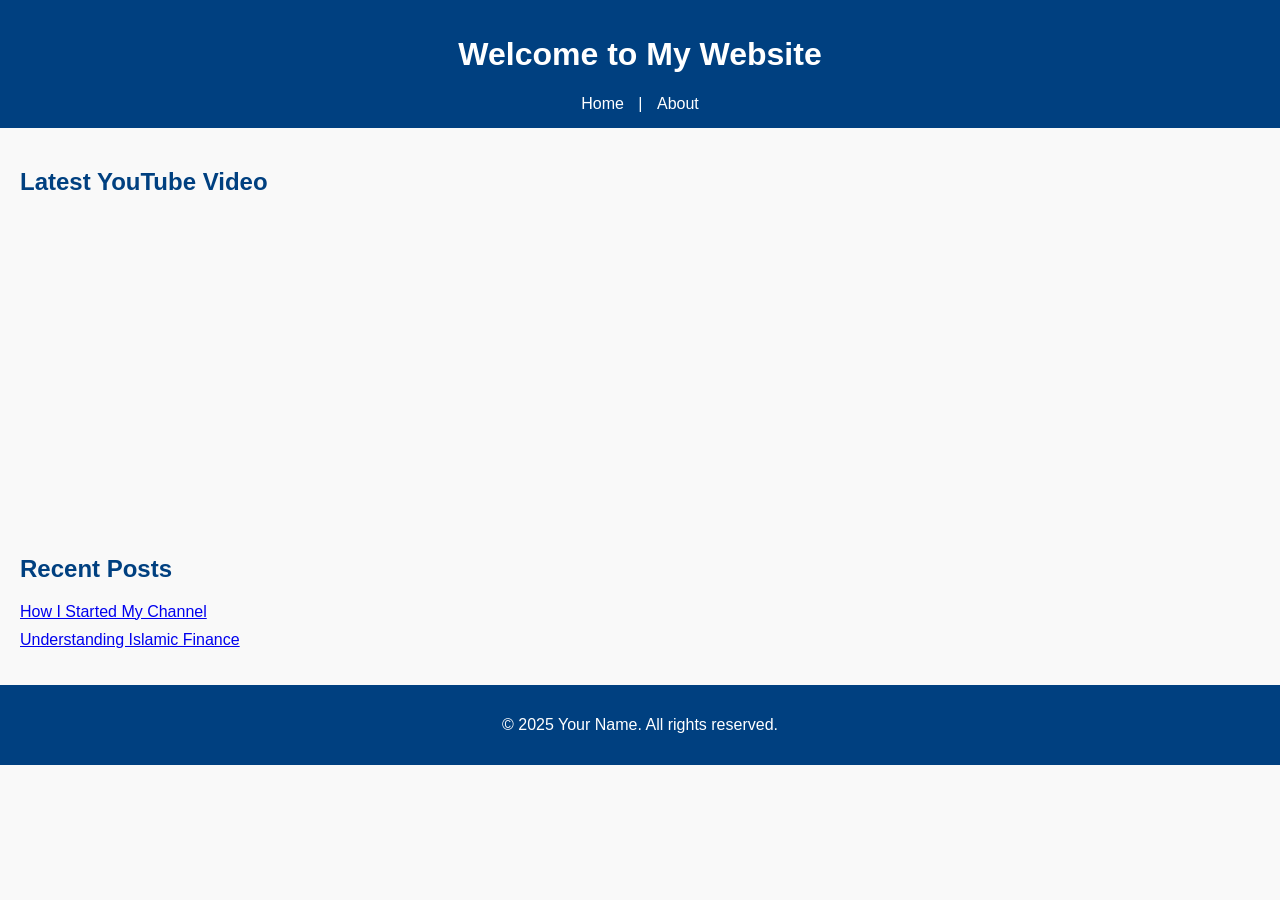
<file: index.html>
<!DOCTYPE html>
<html lang="en">
<head>
  <meta charset="UTF-8">
  <title>My Website</title>
  <link rel="stylesheet" href="style.css">
</head>
<body>
  <header>
    <h1>Welcome to My Website</h1>
    <nav>
      <a href="index.html">Home</a> |
      <a href="about.html">About</a>
    </nav>
  </header>

  <main>
    <section>
      <h2>Latest YouTube Video</h2>
      <iframe width="560" height="315"
        src="https://www.youtube.com/embed/YOUR_VIDEO_ID"
        title="YouTube video" frameborder="0"
        allowfullscreen></iframe>
    </section>

    <section>
      <h2>Recent Posts</h2>
      <ul>
        <li><a href="posts/post1.html">How I Started My Channel</a></li>
        <li><a href="posts/post2.html">Understanding Islamic Finance</a></li>
      </ul>
    </section>
  </main>

  <footer>
    <p>&copy; 2025 Your Name. All rights reserved.</p>
  </footer>
</body>
</html>
</file>
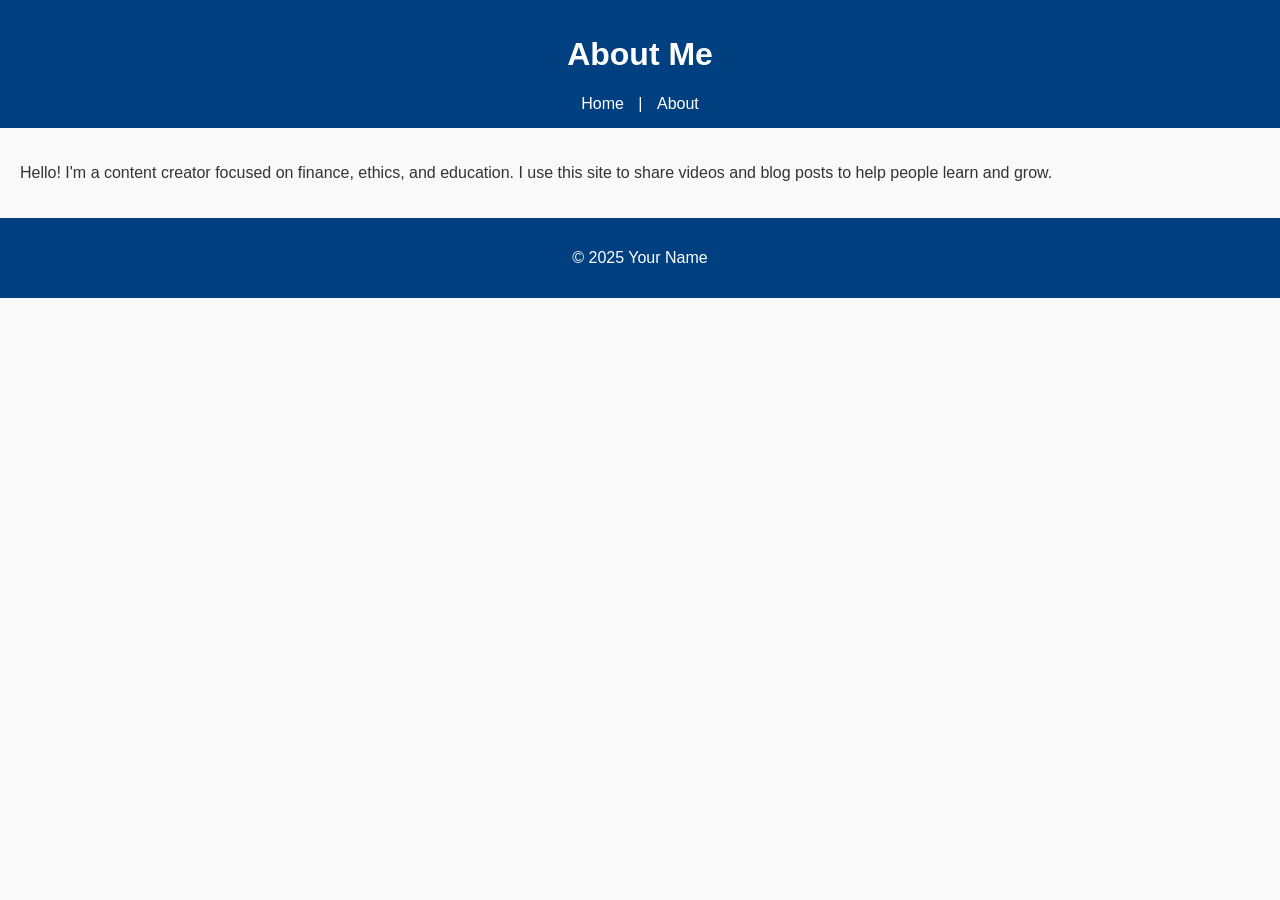
<file: about.html>
<!DOCTYPE html>
<html lang="en">
<head>
  <meta charset="UTF-8">
  <title>About Me</title>
  <link rel="stylesheet" href="style.css">
</head>
<body>
  <header>
    <h1>About Me</h1>
    <nav>
      <a href="index.html">Home</a> |
      <a href="about.html">About</a>
    </nav>
  </header>

  <main>
    <p>Hello! I'm a content creator focused on finance, ethics, and education. I use this site to share videos and blog posts to help people learn and grow.</p>
  </main>

  <footer>
    <p>&copy; 2025 Your Name</p>
  </footer>
</body>
</html>
</file>
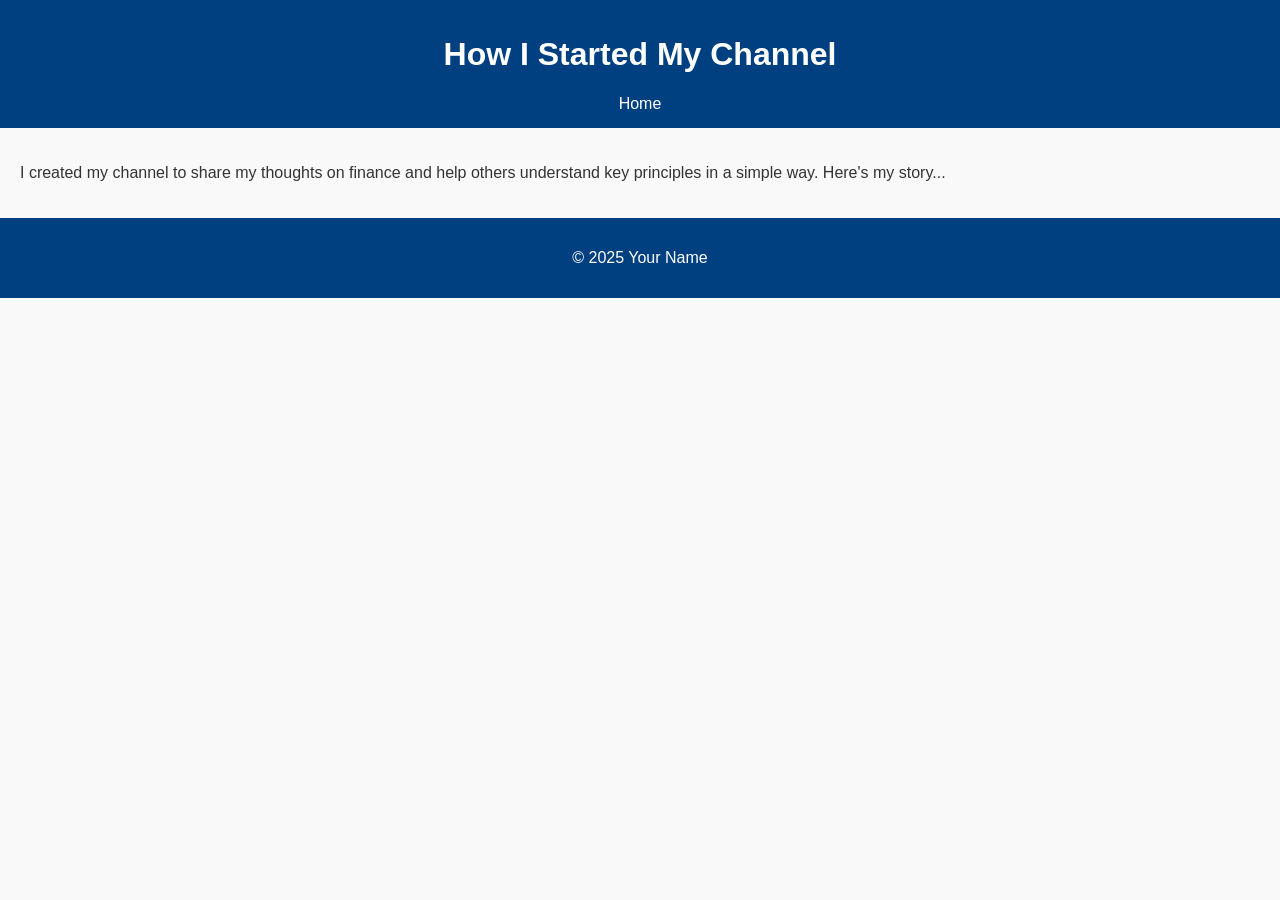
<file: posts/post1.html>
<!DOCTYPE html>
<html lang="en">
<head>
  <meta charset="UTF-8">
  <title>How I Started My Channel</title>
  <link rel="stylesheet" href="../style.css">
</head>
<body>
  <header>
    <h1>How I Started My Channel</h1>
    <nav>
      <a href="../index.html">Home</a>
    </nav>
  </header>

  <main>
    <p>I created my channel to share my thoughts on finance and help others understand key principles in a simple way. Here's my story...</p>
  </main>

  <footer>
    <p>&copy; 2025 Your Name</p>
  </footer>
</body>
</html>
</file>
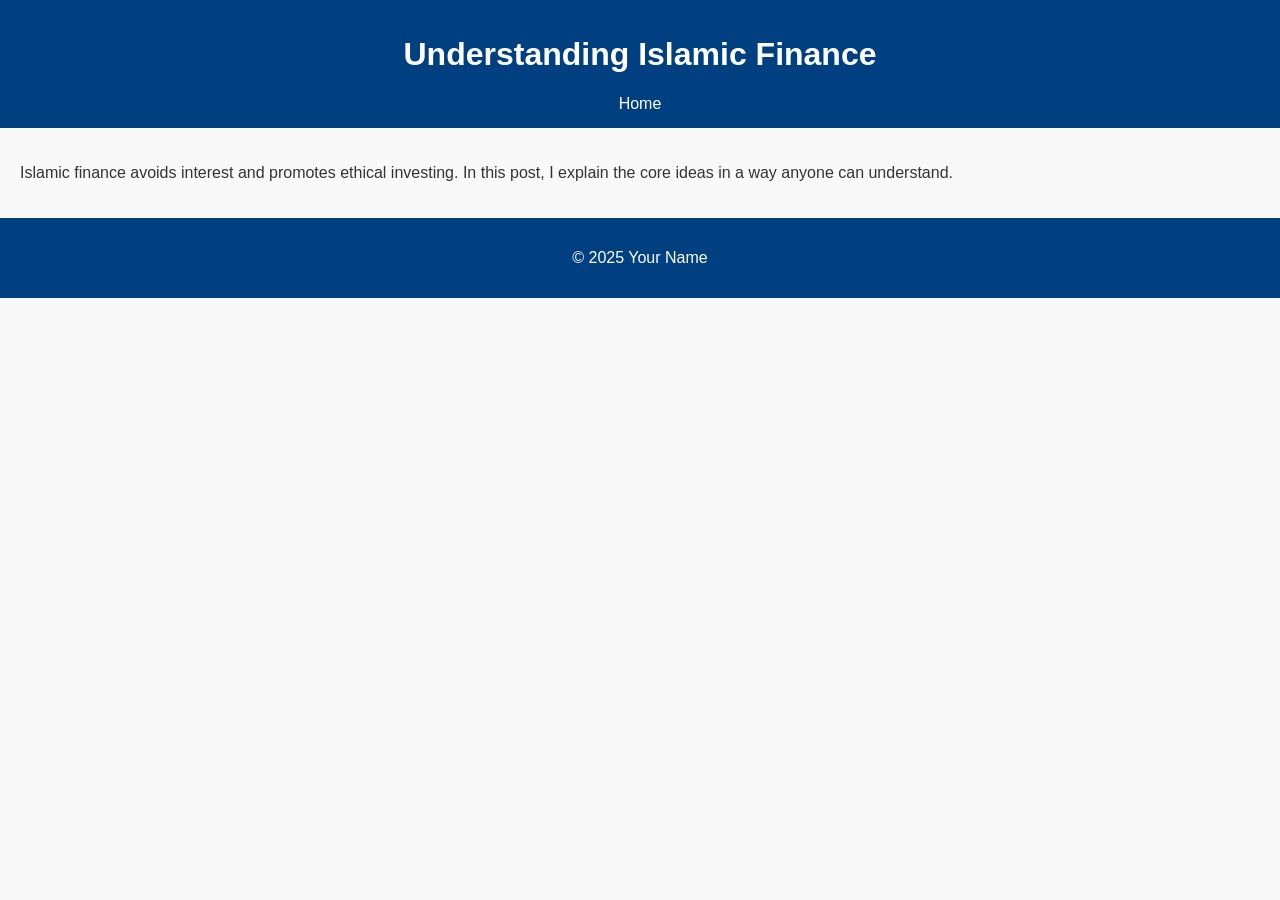
<file: posts/post2.html>
<!DOCTYPE html>
<html lang="en">
<head>
  <meta charset="UTF-8">
  <title>Understanding Islamic Finance</title>
  <link rel="stylesheet" href="../style.css">
</head>
<body>
  <header>
    <h1>Understanding Islamic Finance</h1>
    <nav>
      <a href="../index.html">Home</a>
    </nav>
  </header>

  <main>
    <p>Islamic finance avoids interest and promotes ethical investing. In this post, I explain the core ideas in a way anyone can understand.</p>
  </main>

  <footer>
    <p>&copy; 2025 Your Name</p>
  </footer>
</body>
</html>
</file>
<file: style.css>
body {
  font-family: Arial, sans-serif;
  margin: 0;
  padding: 0;
  background: #f9f9f9;
  color: #333;
}

header, footer {
  background-color: #004080;
  color: white;
  padding: 15px;
  text-align: center;
}

nav a {
  color: white;
  margin: 0 10px;
  text-decoration: none;
}

main {
  padding: 20px;
}

h2 {
  color: #004080;
}

ul {
  list-style-type: none;
  padding: 0;
}

ul li {
  margin-bottom: 10px;
}
</file>
